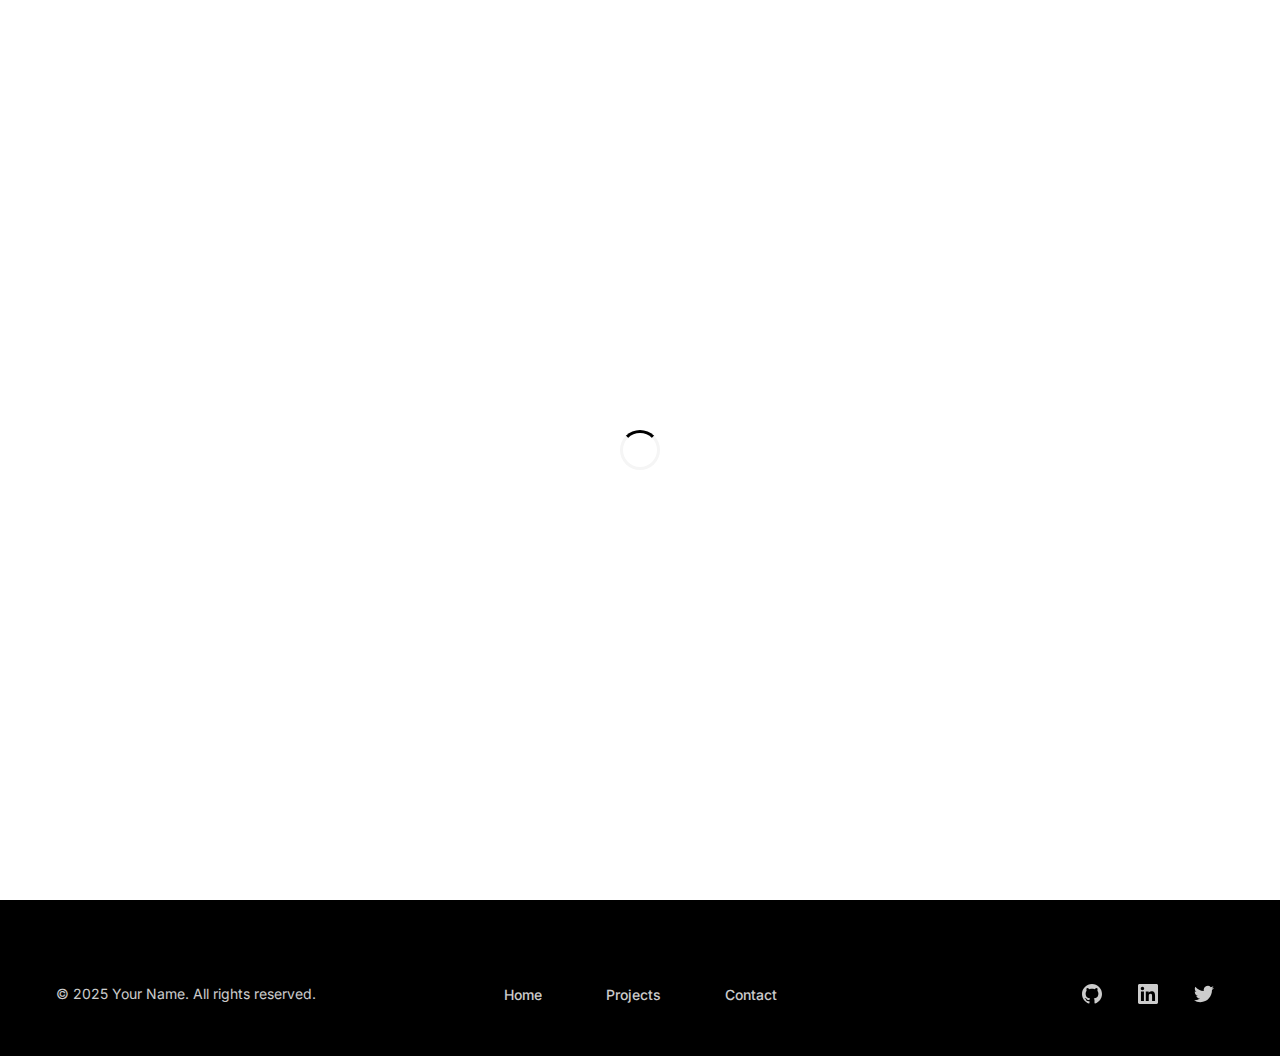
<file: layout.html>
<!DOCTYPE html>
<html lang="en">
<head>
    <meta charset="UTF-8">
    <meta name="viewport" content="width=device-width, initial-scale=1.0">
    <meta name="description" content="Flutter Developer Portfolio - Showcasing mobile app development expertise">
    <meta name="keywords" content="Flutter, Dart, Mobile Development, iOS, Android, Firebase">
    <meta name="author" content="Your Name">
    
    <title id="page-title">Flutter Developer Portfolio</title>
    
    <!-- Preconnect to fonts -->
    <link rel="preconnect" href="https://fonts.googleapis.com">
    <link rel="preconnect" href="https://fonts.gstatic.com" crossorigin>
    <link href="https://fonts.googleapis.com/css2?family=Inter:wght@300;400;500;600&family=Poppins:wght@300;400;500;600&display=swap" rel="stylesheet">
    
    <!-- CSS Files -->
    <link rel="stylesheet" href="css/main.css">
    <link rel="stylesheet" href="css/layout.css">
    <link rel="stylesheet" href="css/components.css">
    <link rel="stylesheet" href="css/responsive.css">
    
    <!-- Page-specific CSS (will be loaded dynamically) -->
    <link rel="stylesheet" id="page-css" href="">
    
    <!-- Favicon -->
    <link rel="icon" type="image/x-icon" href="assets/favicon.ico">
    
    <!-- Open Graph Meta Tags -->
    <meta property="og:title" content="Your Name - Flutter Developer">
    <meta property="og:description" content="Professional Flutter developer creating beautiful mobile applications">
    <meta property="og:type" content="website">
    <meta property="og:url" content="https://yourportfolio.com">
    <meta property="og:image" content="assets/images/og-image.jpg">
</head>
<body>
    <!-- Loading Screen -->
    <div id="loading-screen" class="loading-screen">
        <div class="loading-spinner"></div>
    </div>

    <!-- Navigation -->
    <nav class="navbar" id="navbar">
        <div class="nav-container">
            <div class="nav-logo">
                <a href="#" onclick="loadPage('home')" class="logo-link">Your Name</a>
            </div>
            
            <div class="nav-menu" id="nav-menu">
                <a href="#" onclick="loadPage('home')" class="nav-link" data-page="home">Home</a>
                <a href="#" onclick="loadPage('projects')" class="nav-link" data-page="projects">Projects</a>
                <a href="#" onclick="loadPage('about')" class="nav-link" data-page="about">About</a>
                <a href="#" onclick="loadPage('contact')" class="nav-link" data-page="contact">Contact</a>
            </div>
            
            <div class="nav-toggle" id="nav-toggle">
                <span class="bar"></span>
                <span class="bar"></span>
                <span class="bar"></span>
            </div>
        </div>
    </nav>

    <!-- Main Content Area -->
    <main id="main-content" class="main-content">
        <!-- Page content will be injected here -->
    </main>

    <!-- Footer -->
    <footer class="footer">
        <div class="container">
            <div class="footer-content">
                <div class="footer-left">
                    <p class="footer-text">© 2025 Your Name. All rights reserved.</p>
                </div>
                <div class="footer-center">
                    <div class="footer-links">
                        <a href="#" onclick="loadPage('home')" class="footer-link">Home</a>
                        <a href="#" onclick="loadPage('projects')" class="footer-link">Projects</a>
                        <a href="#" onclick="loadPage('contact')" class="footer-link">Contact</a>
                    </div>
                </div>
                <div class="footer-right">
                    <div class="social-links">
                        <a href="https://github.com/yourusername" target="_blank" rel="noopener" class="social-link" aria-label="GitHub">
                            <svg width="20" height="20" viewBox="0 0 24 24" fill="currentColor">
                                <path d="M12 0c-6.626 0-12 5.373-12 12 0 5.302 3.438 9.8 8.207 11.387.599.111.793-.261.793-.577v-2.234c-3.338.726-4.033-1.416-4.033-1.416-.546-1.387-1.333-1.756-1.333-1.756-1.089-.745.083-.729.083-.729 1.205.084 1.839 1.237 1.839 1.237 1.07 1.834 2.807 1.304 3.492.997.107-.775.418-1.305.762-1.604-2.665-.305-5.467-1.334-5.467-5.931 0-1.311.469-2.381 1.236-3.221-.124-.303-.535-1.524.117-3.176 0 0 1.008-.322 3.301 1.23.957-.266 1.983-.399 3.003-.404 1.02.005 2.047.138 3.006.404 2.291-1.552 3.297-1.23 3.297-1.23.653 1.653.242 2.874.118 3.176.77.84 1.235 1.911 1.235 3.221 0 4.609-2.807 5.624-5.479 5.921.43.372.823 1.102.823 2.222v3.293c0 .319.192.694.801.576 4.765-1.589 8.199-6.086 8.199-11.386 0-6.627-5.373-12-12-12z"/>
                            </svg>
                        </a>
                        <a href="https://linkedin.com/in/yourusername" target="_blank" rel="noopener" class="social-link" aria-label="LinkedIn">
                            <svg width="20" height="20" viewBox="0 0 24 24" fill="currentColor">
                                <path d="M20.447 20.452h-3.554v-5.569c0-1.328-.027-3.037-1.852-3.037-1.853 0-2.136 1.445-2.136 2.939v5.667H9.351V9h3.414v1.561h.046c.477-.9 1.637-1.85 3.37-1.85 3.601 0 4.267 2.37 4.267 5.455v6.286zM5.337 7.433c-1.144 0-2.063-.926-2.063-2.065 0-1.138.92-2.063 2.063-2.063 1.14 0 2.064.925 2.064 2.063 0 1.139-.925 2.065-2.064 2.065zm1.782 13.019H3.555V9h3.564v11.452zM22.225 0H1.771C.792 0 0 .774 0 1.729v20.542C0 23.227.792 24 1.771 24h20.451C23.2 24 24 23.227 24 22.271V1.729C24 .774 23.2 0 22.222 0h.003z"/>
                            </svg>
                        </a>
                        <a href="https://twitter.com/yourusername" target="_blank" rel="noopener" class="social-link" aria-label="Twitter">
                            <svg width="20" height="20" viewBox="0 0 24 24" fill="currentColor">
                                <path d="M23.953 4.57a10 10 0 01-2.825.775 4.958 4.958 0 002.163-2.723c-.951.555-2.005.959-3.127 1.184a4.92 4.92 0 00-8.384 4.482C7.69 8.095 4.067 6.13 1.64 3.162a4.822 4.822 0 00-.666 2.475c0 1.71.87 3.213 2.188 4.096a4.904 4.904 0 01-2.228-.616v.06a4.923 4.923 0 003.946 4.827 4.996 4.996 0 01-2.212.085 4.936 4.936 0 004.604 3.417 9.867 9.867 0 01-6.102 2.105c-.39 0-.779-.023-1.17-.067a13.995 13.995 0 007.557 2.209c9.053 0 13.998-7.496 13.998-13.985 0-.21 0-.42-.015-.63A9.935 9.935 0 0024 4.59z"/>
                            </svg>
                        </a>
                    </div>
                </div>
            </div>
        </div>
    </footer>

    <!-- Core JavaScript -->
    <script src="js/main.js"></script>
    <script src="js/layout.js"></script>
    <script src="js/utils.js"></script>
    
    <!-- Page-specific JavaScript (will be loaded dynamically) -->
    <script id="page-js" src=""></script>
</body>
</html>
</file>
<file: css/main.css>
/* ==========================================================================
   MAIN CSS - Core Design System
   Portfolio Website - Black & White Minimalistic Theme
   ========================================================================== */

/* CSS Variables - Design System */
:root {
  /* Colors */
  --color-black: #000000;
  --color-white: #ffffff;
  --color-gray-light: #f5f5f5;
  --color-gray-medium: #e0e0e0;
  --color-gray-dark: #333333;
  --color-gray-hover: #666666;
  
  /* Typography */
  --font-primary: 'Inter', 'Poppins', -apple-system, BlinkMacSystemFont, 'Segoe UI', sans-serif;
  --font-secondary: 'Poppins', 'Inter', -apple-system, BlinkMacSystemFont, 'Segoe UI', sans-serif;
  
  /* Font Weights */
  --font-weight-light: 300;
  --font-weight-regular: 400;
  --font-weight-medium: 500;
  --font-weight-semibold: 600;
  
  /* Font Sizes */
  --font-size-xs: 0.75rem;      /* 12px */
  --font-size-sm: 0.875rem;     /* 14px */
  --font-size-base: 1rem;       /* 16px */
  --font-size-lg: 1.125rem;     /* 18px */
  --font-size-xl: 1.25rem;      /* 20px */
  --font-size-2xl: 1.5rem;      /* 24px */
  --font-size-3xl: 1.875rem;    /* 30px */
  --font-size-4xl: 2.25rem;     /* 36px */
  --font-size-5xl: 3rem;        /* 48px */
  --font-size-6xl: 3.75rem;     /* 60px */
  
  /* Line Heights */
  --line-height-tight: 1.25;
  --line-height-snug: 1.375;
  --line-height-normal: 1.5;
  --line-height-relaxed: 1.625;
  --line-height-loose: 2;
  
  /* Spacing Scale (8px base unit) */
  --space-1: 0.5rem;   /* 8px */
  --space-2: 1rem;     /* 16px */
  --space-3: 1.5rem;   /* 24px */
  --space-4: 2rem;     /* 32px */
  --space-5: 2.5rem;   /* 40px */
  --space-6: 3rem;     /* 48px */
  --space-8: 4rem;     /* 64px */
  --space-10: 5rem;    /* 80px */
  --space-12: 6rem;    /* 96px */
  --space-16: 8rem;    /* 128px */
  --space-20: 10rem;   /* 160px */
  
  /* Container */
  --container-max-width: 1200px;
  --container-padding: var(--space-2);
  
  /* Border Radius */
  --border-radius-sm: 4px;
  --border-radius-base: 8px;
  --border-radius-lg: 12px;
  --border-radius-xl: 16px;
  --border-radius-full: 9999px;
  
  /* Shadows */
  --shadow-sm: 0 1px 2px 0 rgba(0, 0, 0, 0.05);
  --shadow-base: 0 1px 3px 0 rgba(0, 0, 0, 0.1), 0 1px 2px 0 rgba(0, 0, 0, 0.06);
  --shadow-md: 0 4px 6px -1px rgba(0, 0, 0, 0.1), 0 2px 4px -1px rgba(0, 0, 0, 0.06);
  --shadow-lg: 0 10px 15px -3px rgba(0, 0, 0, 0.1), 0 4px 6px -2px rgba(0, 0, 0, 0.05);
  --shadow-xl: 0 20px 25px -5px rgba(0, 0, 0, 0.1), 0 10px 10px -5px rgba(0, 0, 0, 0.04);
  
  /* Transitions */
  --transition-fast: 200ms ease-in-out;
  --transition-base: 300ms ease-in-out;
  --transition-slow: 500ms ease-in-out;
  
  /* Z-Index Scale */
  --z-dropdown: 1000;
  --z-sticky: 1020;
  --z-fixed: 1030;
  --z-modal-backdrop: 1040;
  --z-modal: 1050;
  --z-popover: 1060;
  --z-tooltip: 1070;
}

/* ==========================================================================
   RESET & BASE STYLES
   ========================================================================== */

/* Modern CSS Reset */
*,
*::before,
*::after {
  box-sizing: border-box;
  margin: 0;
  padding: 0;
}

html {
  font-size: 16px;
  scroll-behavior: smooth;
  -webkit-text-size-adjust: 100%;
  -moz-text-size-adjust: 100%;
  text-size-adjust: 100%;
}

body {
  font-family: var(--font-primary);
  font-weight: var(--font-weight-regular);
  font-size: var(--font-size-base);
  line-height: var(--line-height-normal);
  color: var(--color-black);
  background-color: var(--color-white);
  text-rendering: optimizeLegibility;
  -webkit-font-smoothing: antialiased;
  -moz-osx-font-smoothing: grayscale;
  overflow-x: hidden;
}

/* ==========================================================================
   TYPOGRAPHY
   ========================================================================== */

/* Headings */
h1, h2, h3, h4, h5, h6 {
  font-family: var(--font-secondary);
  font-weight: var(--font-weight-light);
  line-height: var(--line-height-tight);
  color: var(--color-black);
  margin-bottom: var(--space-2);
}

h1 {
  font-size: clamp(var(--font-size-4xl), 5vw, var(--font-size-6xl));
  font-weight: var(--font-weight-light);
}

h2 {
  font-size: clamp(var(--font-size-3xl), 4vw, var(--font-size-5xl));
  font-weight: var(--font-weight-light);
}

h3 {
  font-size: clamp(var(--font-size-2xl), 3vw, var(--font-size-4xl));
  font-weight: var(--font-weight-regular);
}

h4 {
  font-size: clamp(var(--font-size-xl), 2.5vw, var(--font-size-3xl));
  font-weight: var(--font-weight-regular);
}

h5 {
  font-size: clamp(var(--font-size-lg), 2vw, var(--font-size-2xl));
  font-weight: var(--font-weight-medium);
}

h6 {
  font-size: clamp(var(--font-size-base), 1.5vw, var(--font-size-xl));
  font-weight: var(--font-weight-medium);
}

/* Paragraphs */
p {
  margin-bottom: var(--space-2);
  line-height: var(--line-height-relaxed);
  color: var(--color-black);
}

p:last-child {
  margin-bottom: 0;
}

/* Links */
a {
  color: var(--color-black);
  text-decoration: none;
  transition: all var(--transition-fast);
}

a:hover {
  color: var(--color-gray-dark);
}

a:focus {
  outline: 2px solid var(--color-black);
  outline-offset: 2px;
}

/* Lists */
ul, ol {
  margin-bottom: var(--space-2);
  padding-left: var(--space-4);
}

li {
  margin-bottom: var(--space-1);
  line-height: var(--line-height-relaxed);
}

/* Emphasis */
strong, b {
  font-weight: var(--font-weight-semibold);
}

em, i {
  font-style: italic;
}

/* ==========================================================================
   LAYOUT UTILITIES
   ========================================================================== */

/* Container */
.container {
  max-width: var(--container-max-width);
  margin: 0 auto;
  padding-left: var(--container-padding);
  padding-right: var(--container-padding);
}

/* Section */
.section {
  padding: var(--space-12) 0;
}

.section-sm {
  padding: var(--space-8) 0;
}

.section-lg {
  padding: var(--space-16) 0;
}

/* Section Headers */
.section-header {
  text-align: center;
  margin-bottom: var(--space-8);
}

.section-title {
  font-size: var(--font-size-4xl);
  font-weight: var(--font-weight-light);
  margin-bottom: var(--space-2);
  color: var(--color-black);
}

.section-subtitle {
  font-size: var(--font-size-lg);
  font-weight: var(--font-weight-regular);
  color: var(--color-gray-dark);
  max-width: 600px;
  margin: 0 auto;
  line-height: var(--line-height-relaxed);
}

/* Section Footer */
.section-footer {
  text-align: center;
  margin-top: var(--space-8);
}

/* ==========================================================================
   BUTTONS
   ========================================================================== */

.btn {
  display: inline-flex;
  align-items: center;
  justify-content: center;
  padding: var(--space-2) var(--space-4);
  font-family: var(--font-primary);
  font-size: var(--font-size-base);
  font-weight: var(--font-weight-medium);
  line-height: 1;
  text-decoration: none;
  border: 2px solid transparent;
  border-radius: var(--border-radius-base);
  cursor: pointer;
  transition: all var(--transition-fast);
  user-select: none;
  white-space: nowrap;
}

.btn:focus {
  outline: none;
  box-shadow: 0 0 0 3px rgba(0, 0, 0, 0.1);
}

/* Primary Button */
.btn-primary {
  background-color: var(--color-black);
  color: var(--color-white);
  border-color: var(--color-black);
}

.btn-primary:hover {
  background-color: var(--color-gray-dark);
  border-color: var(--color-gray-dark);
  color: var(--color-white);
}

/* Secondary Button */
.btn-secondary {
  background-color: transparent;
  color: var(--color-black);
  border-color: var(--color-black);
}

.btn-secondary:hover {
  background-color: var(--color-black);
  color: var(--color-white);
}

/* Outline Button */
.btn-outline {
  background-color: transparent;
  color: var(--color-black);
  border-color: var(--color-gray-medium);
}

.btn-outline:hover {
  background-color: var(--color-gray-light);
  border-color: var(--color-gray-dark);
  color: var(--color-black);
}

/* Button Sizes */
.btn-sm {
  padding: var(--space-1) var(--space-3);
  font-size: var(--font-size-sm);
}

.btn-lg {
  padding: var(--space-3) var(--space-6);
  font-size: var(--font-size-lg);
}

/* ==========================================================================
   CARDS
   ========================================================================== */

.card {
  background-color: var(--color-white);
  border: 1px solid var(--color-gray-light);
  border-radius: var(--border-radius-base);
  overflow: hidden;
  transition: all var(--transition-base);
}

.card:hover {
  box-shadow: var(--shadow-lg);
  transform: translateY(-2px);
}

.card-header {
  padding: var(--space-4);
  border-bottom: 1px solid var(--color-gray-light);
}

.card-body {
  padding: var(--space-4);
}

.card-footer {
  padding: var(--space-4);
  background-color: var(--color-gray-light);
  border-top: 1px solid var(--color-gray-medium);
}

/* ==========================================================================
   GRID SYSTEM
   ========================================================================== */

.grid {
  display: grid;
  gap: var(--space-4);
}

.grid-cols-1 { grid-template-columns: repeat(1, 1fr); }
.grid-cols-2 { grid-template-columns: repeat(2, 1fr); }
.grid-cols-3 { grid-template-columns: repeat(3, 1fr); }
.grid-cols-4 { grid-template-columns: repeat(4, 1fr); }

.grid-gap-sm { gap: var(--space-2); }
.grid-gap-md { gap: var(--space-4); }
.grid-gap-lg { gap: var(--space-6); }

/* Flexbox Utilities */
.flex {
  display: flex;
}

.flex-col {
  flex-direction: column;
}

.items-center {
  align-items: center;
}

.justify-center {
  justify-content: center;
}

.justify-between {
  justify-content: space-between;
}

.justify-around {
  justify-content: space-around;
}

/* ==========================================================================
   SPACING UTILITIES
   ========================================================================== */

/* Margin */
.m-0 { margin: 0; }
.m-1 { margin: var(--space-1); }
.m-2 { margin: var(--space-2); }
.m-3 { margin: var(--space-3); }
.m-4 { margin: var(--space-4); }
.m-6 { margin: var(--space-6); }
.m-8 { margin: var(--space-8); }

.mb-0 { margin-bottom: 0; }
.mb-1 { margin-bottom: var(--space-1); }
.mb-2 { margin-bottom: var(--space-2); }
.mb-3 { margin-bottom: var(--space-3); }
.mb-4 { margin-bottom: var(--space-4); }
.mb-6 { margin-bottom: var(--space-6); }
.mb-8 { margin-bottom: var(--space-8); }

.mt-0 { margin-top: 0; }
.mt-1 { margin-top: var(--space-1); }
.mt-2 { margin-top: var(--space-2); }
.mt-3 { margin-top: var(--space-3); }
.mt-4 { margin-top: var(--space-4); }
.mt-6 { margin-top: var(--space-6); }
.mt-8 { margin-top: var(--space-8); }

/* Padding */
.p-0 { padding: 0; }
.p-1 { padding: var(--space-1); }
.p-2 { padding: var(--space-2); }
.p-3 { padding: var(--space-3); }
.p-4 { padding: var(--space-4); }
.p-6 { padding: var(--space-6); }
.p-8 { padding: var(--space-8); }

/* ==========================================================================
   TEXT UTILITIES
   ========================================================================== */

.text-left { text-align: left; }
.text-center { text-align: center; }
.text-right { text-align: right; }

.text-xs { font-size: var(--font-size-xs); }
.text-sm { font-size: var(--font-size-sm); }
.text-base { font-size: var(--font-size-base); }
.text-lg { font-size: var(--font-size-lg); }
.text-xl { font-size: var(--font-size-xl); }
.text-2xl { font-size: var(--font-size-2xl); }
.text-3xl { font-size: var(--font-size-3xl); }
.text-4xl { font-size: var(--font-size-4xl); }

.font-light { font-weight: var(--font-weight-light); }
.font-normal { font-weight: var(--font-weight-regular); }
.font-medium { font-weight: var(--font-weight-medium); }
.font-semibold { font-weight: var(--font-weight-semibold); }

.text-black { color: var(--color-black); }
.text-white { color: var(--color-white); }
.text-gray { color: var(--color-gray-dark); }

/* ==========================================================================
   LOADING & ANIMATIONS
   ========================================================================== */

.loading-screen {
  position: fixed;
  top: 0;
  left: 0;
  width: 100%;
  height: 100vh;
  background-color: var(--color-white);
  display: flex;
  align-items: center;
  justify-content: center;
  z-index: var(--z-modal);
  opacity: 1;
  transition: opacity var(--transition-base);
}

.loading-screen.hidden {
  opacity: 0;
  pointer-events: none;
}

.loading-spinner {
  width: 40px;
  height: 40px;
  border: 3px solid var(--color-gray-light);
  border-top: 3px solid var(--color-black);
  border-radius: 50%;
  animation: spin 1s linear infinite;
}

@keyframes spin {
  0% { transform: rotate(0deg); }
  100% { transform: rotate(360deg); }
}

/* Fade In Animation */
@keyframes fadeIn {
  from {
    opacity: 0;
    transform: translateY(20px);
  }
  to {
    opacity: 1;
    transform: translateY(0);
  }
}

.fade-in {
  animation: fadeIn var(--transition-slow) ease-out;
}

/* ==========================================================================
   ACCESSIBILITY
   ========================================================================== */

/* Screen Reader Only */
.sr-only {
  position: absolute;
  width: 1px;
  height: 1px;
  padding: 0;
  margin: -1px;
  overflow: hidden;
  clip: rect(0, 0, 0, 0);
  white-space: nowrap;
  border: 0;
  
}
/* Focus Styles */
.focus-visible:focus {
  outline: 2px solid var(--color-black);
  outline-offset: 2px;
}

/* Reduced Motion */
@media (prefers-reduced-motion: reduce) {
  *,
  *::before,
  *::after {
    animation-duration: 0.01ms !important;
    animation-iteration-count: 1 !important;
    transition-duration: 0.01ms !important;
  }
  
  html {
    scroll-behavior: auto;
  }
}

/* Profile image placeholder */
.profile-image {
  background: linear-gradient(135deg, #f5f5f5, #e0e0e0);
  display: flex;
  align-items: center;
  justify-content: center;
  color: #666;
  font-size: 2rem;
  font-weight: 300;
}

.profile-image::before {
  content: "👨‍💻";
  font-size: 4rem;
}
</file>
<file: css/layout.css>
/* ==========================================================================
   LAYOUT CSS - Navigation, Header, Footer
   Portfolio Website - Black & White Minimalistic Theme
   ========================================================================== */

/* ==========================================================================
   NAVIGATION
   ========================================================================== */

.navbar {
  position: fixed;
  top: 0;
  left: 0;
  right: 0;
  background-color: rgba(255, 255, 255, 0.95);
  backdrop-filter: blur(10px);
  -webkit-backdrop-filter: blur(10px);
  border-bottom: 1px solid var(--color-gray-light);
  z-index: var(--z-fixed);
  transition: all var(--transition-base);
}

.navbar.scrolled {
  background-color: rgba(255, 255, 255, 0.98);
  box-shadow: var(--shadow-sm);
}

.nav-container {
  max-width: var(--container-max-width);
  margin: 0 auto;
  padding: 0 var(--container-padding);
  display: flex;
  align-items: center;
  justify-content: space-between;
  height: 70px;
}

/* Logo */
.nav-logo {
  flex-shrink: 0;
}

.logo-link {
  font-family: var(--font-secondary);
  font-size: var(--font-size-xl);
  font-weight: var(--font-weight-medium);
  color: var(--color-black);
  text-decoration: none;
  transition: all var(--transition-fast);
}

.logo-link:hover {
  color: var(--color-gray-dark);
}

/* Navigation Menu */
.nav-menu {
  display: flex;
  align-items: center;
  gap: var(--space-6);
  list-style: none;
  margin: 0;
  padding: 0;
}

.nav-link {
  font-family: var(--font-primary);
  font-size: var(--font-size-base);
  font-weight: var(--font-weight-medium);
  color: var(--color-black);
  text-decoration: none;
  padding: var(--space-1) var(--space-2);
  border-radius: var(--border-radius-sm);
  transition: all var(--transition-fast);
  position: relative;
}

.nav-link:hover {
  color: var(--color-gray-dark);
  background-color: var(--color-gray-light);
}

.nav-link.active {
  color: var(--color-black);
  font-weight: var(--font-weight-semibold);
}

.nav-link.active::after {
  content: '';
  position: absolute;
  bottom: -8px;
  left: 50%;
  transform: translateX(-50%);
  width: 4px;
  height: 4px;
  background-color: var(--color-black);
  border-radius: 50%;
}

/* Mobile Navigation Toggle */
.nav-toggle {
  display: none;
  flex-direction: column;
  gap: 4px;
  cursor: pointer;
  padding: var(--space-1);
  border-radius: var(--border-radius-sm);
  transition: all var(--transition-fast);
}

.nav-toggle:hover {
  background-color: var(--color-gray-light);
}

.nav-toggle .bar {
  width: 24px;
  height: 2px;
  background-color: var(--color-black);
  transition: all var(--transition-fast);
  border-radius: 1px;
}

.nav-toggle.active .bar:nth-child(1) {
  transform: rotate(45deg) translate(5px, 5px);
}

.nav-toggle.active .bar:nth-child(2) {
  opacity: 0;
}

.nav-toggle.active .bar:nth-child(3) {
  transform: rotate(-45deg) translate(7px, -6px);
}

/* ==========================================================================
   MAIN CONTENT
   ========================================================================== */

.main-content {
  min-height: calc(100vh - 70px); /* Account for navbar height */
  margin-top: 70px; /* Offset for fixed navbar */
  padding-bottom: var(--space-8);
}

/* Page Transitions */
.main-content.fade-out {
  opacity: 0;
  transform: translateY(20px);
  transition: all var(--transition-base);
}

.main-content.fade-in {
  opacity: 1;
  transform: translateY(0);
  transition: all var(--transition-base);
}

/* ==========================================================================
   FOOTER
   ========================================================================== */

.footer {
  background-color: var(--color-black);
  color: var(--color-white);
  padding: var(--space-8) 0 var(--space-4) 0;
  margin-top: auto;
}

.footer-content {
  display: grid;
  grid-template-columns: 1fr auto 1fr;
  align-items: center;
  gap: var(--space-4);
  min-height: 60px;
}

.footer-left {
  justify-self: start;
}

.footer-center {
  justify-self: center;
}

.footer-right {
  justify-self: end;
}

.footer-text {
  font-size: var(--font-size-sm);
  color: var(--color-white);
  margin: 0;
  opacity: 0.8;
}

/* Footer Links */
.footer-links {
  display: flex;
  gap: var(--space-4);
  align-items: center;
}

.footer-link {
  font-size: var(--font-size-sm);
  font-weight: var(--font-weight-medium);
  color: var(--color-white);
  text-decoration: none;
  padding: var(--space-1) var(--space-2);
  border-radius: var(--border-radius-sm);
  transition: all var(--transition-fast);
  opacity: 0.8;
}

.footer-link:hover {
  color: var(--color-white);
  background-color: rgba(255, 255, 255, 0.1);
  opacity: 1;
}

/* Social Links */
.social-links {
  display: flex;
  gap: var(--space-2);
  align-items: center;
}

.social-link {
  display: flex;
  align-items: center;
  justify-content: center;
  width: 40px;
  height: 40px;
  color: var(--color-white);
  border-radius: var(--border-radius-base);
  transition: all var(--transition-fast);
  opacity: 0.8;
}

.social-link:hover {
  color: var(--color-white);
  background-color: rgba(255, 255, 255, 0.1);
  opacity: 1;
  transform: translateY(-2px);
}

.social-link svg {
  width: 20px;
  height: 20px;
}

/* ==========================================================================
   RESPONSIVE DESIGN - TABLET
   ========================================================================== */

@media (max-width: 768px) {
  /* Navigation */
  .nav-container {
    height: 60px;
    padding: 0 var(--space-2);
  }
  
  .nav-toggle {
    display: flex;
  }
  
  .nav-menu {
    position: fixed;
    top: 60px;
    left: 0;
    right: 0;
    background-color: rgba(255, 255, 255, 0.98);
    backdrop-filter: blur(10px);
    -webkit-backdrop-filter: blur(10px);
    border-bottom: 1px solid var(--color-gray-light);
    flex-direction: column;
    gap: 0;
    padding: var(--space-4) 0;
    transform: translateY(-100%);
    opacity: 0;
    visibility: hidden;
    transition: all var(--transition-base);
  }
  
  .nav-menu.active {
    transform: translateY(0);
    opacity: 1;
    visibility: visible;
  }
  
  .nav-link {
    width: 100%;
    text-align: center;
    padding: var(--space-2) var(--space-4);
    margin: 0;
    border-radius: 0;
  }
  
  .nav-link.active::after {
    display: none;
  }
  
  /* Main Content */
  .main-content {
    margin-top: 60px;
  }
  
  /* Footer */
  .footer-content {
    grid-template-columns: 1fr;
    gap: var(--space-3);
    text-align: center;
  }
  
  .footer-left,
  .footer-center,
  .footer-right {
    justify-self: center;
  }
}

/* ==========================================================================
   RESPONSIVE DESIGN - MOBILE
   ========================================================================== */

@media (max-width: 480px) {
  /* Navigation */
  .nav-container {
    padding: 0 var(--space-2);
  }
  
  .logo-link {
    font-size: var(--font-size-lg);
  }
  
  /* Footer */
  .footer {
    padding: var(--space-6) 0 var(--space-4) 0;
  }
  
  .footer-content {
    gap: var(--space-4);
  }
  
  .footer-links {
    flex-direction: column;
    gap: var(--space-2);
  }
  
  .social-links {
    gap: var(--space-3);
  }
  
  .social-link {
    width: 44px;
    height: 44px;
  }
}

/* ==========================================================================
   UTILITY CLASSES FOR LAYOUT
   ========================================================================== */

/* Hide elements */
.hidden {
  display: none !important;
}

.invisible {
  visibility: hidden;
}

/* Positioning */
.relative {
  position: relative;
}

.absolute {
  position: absolute;
}

.fixed {
  position: fixed;
}

.sticky {
  position: sticky;
}

/* Z-index utilities */
.z-auto { z-index: auto; }
.z-0 { z-index: 0; }
.z-10 { z-index: 10; }
.z-20 { z-index: 20; }
.z-30 { z-index: 30; }
.z-40 { z-index: 40; }
.z-50 { z-index: 50; }

/* Overflow */
.overflow-hidden { overflow: hidden; }
.overflow-auto { overflow: auto; }
.overflow-x-hidden { overflow-x: hidden; }
.overflow-y-hidden { overflow-y: hidden; }

/* Display utilities */
.block { display: block; }
.inline-block { display: inline-block; }
.inline { display: inline; }
.flex { display: flex; }
.inline-flex { display: inline-flex; }
.grid { display: grid; }
.inline-grid { display: inline-grid; }

/* Width utilities */
.w-full { width: 100%; }
.w-auto { width: auto; }
.w-fit { width: fit-content; }

/* Height utilities */
.h-full { height: 100%; }
.h-auto { height: auto; }
.h-screen { height: 100vh; }

/* ==========================================================================
   ANIMATION CLASSES
   ========================================================================== */

/* Slide animations for mobile menu */
@keyframes slideDown {
  from {
    transform: translateY(-100%);
    opacity: 0;
  }
  to {
    transform: translateY(0);
    opacity: 1;
  }
}

@keyframes slideUp {
  from {
    transform: translateY(0);
    opacity: 1;
  }
  to {
    transform: translateY(-100%);
    opacity: 0;
  }
}

.slide-down {
  animation: slideDown var(--transition-base) ease-out;
}

.slide-up {
  animation: slideUp var(--transition-base) ease-out;
}
</file>
<file: css/components.css>
/* ==========================================================================
   COMPONENTS CSS - Reusable UI Components (FIXED VERSION)
   Portfolio Website - Black & White Minimalistic Theme
   ========================================================================== */

/* ==========================================================================
   PROJECT CARDS
   ========================================================================== */

.projects-grid {
  display: grid;
  grid-template-columns: repeat(auto-fit, minmax(350px, 1fr));
  gap: var(--space-6);
  margin-bottom: var(--space-8);
}

.project-card {
  background-color: var(--color-white);
  border: 1px solid var(--color-gray-light);
  border-radius: var(--border-radius-lg);
  overflow: hidden;
  transition: all var(--transition-base);
  position: relative;
  display: flex;
  flex-direction: column;
}

.project-card:hover {
  transform: translateY(-8px);
  box-shadow: var(--shadow-xl);
  border-color: var(--color-gray-medium);
}

.project-card.featured {
  border-color: var(--color-black);
  box-shadow: var(--shadow-md);
}

.project-card.featured::before {
  content: 'Featured';
  position: absolute;
  top: var(--space-2);
  right: var(--space-2);
  background-color: var(--color-black);
  color: var(--color-white);
  font-size: var(--font-size-xs);
  font-weight: var(--font-weight-medium);
  padding: var(--space-1) var(--space-2);
  border-radius: var(--border-radius-sm);
  z-index: 2;
}

/* Project Image */
.project-image {
  position: relative;
  aspect-ratio: 16/10;
  overflow: hidden;
  background-color: var(--color-gray-light);
}

.project-image img {
  width: 100%;
  height: 100%;
  object-fit: cover;
  transition: transform var(--transition-slow);
}

.project-card:hover .project-image img {
  transform: scale(1.05);
}

.project-overlay {
  position: absolute;
  top: 0;
  left: 0;
  right: 0;
  bottom: 0;
  background: rgba(0, 0, 0, 0.8);
  display: flex;
  align-items: center;
  justify-content: center;
  opacity: 0;
  transition: opacity var(--transition-base);
}

.project-card:hover .project-overlay {
  opacity: 1;
}

.project-link {
  background-color: var(--color-white);
  color: var(--color-black);
  padding: var(--space-2) var(--space-4);
  border-radius: var(--border-radius-base);
  font-weight: var(--font-weight-medium);
  text-decoration: none;
  transition: all var(--transition-fast);
}

.project-link:hover {
  background-color: var(--color-gray-light);
  transform: translateY(-2px);
}

/* Project Content */
.project-content {
  padding: var(--space-4);
  flex-grow: 1;
  display: flex;
  flex-direction: column;
}

.project-title {
  font-size: var(--font-size-xl);
  font-weight: var(--font-weight-medium);
  margin-bottom: var(--space-2);
  color: var(--color-black);
  line-height: var(--line-height-snug);
}

.project-description {
  color: var(--color-gray-dark);
  line-height: var(--line-height-relaxed);
  margin-bottom: var(--space-3);
  flex-grow: 1;
}

.project-tech {
  display: flex;
  flex-wrap: wrap;
  gap: var(--space-1);
  margin-top: auto;
}

.tech-tag {
  background-color: var(--color-gray-light);
  color: var(--color-black);
  font-size: var(--font-size-xs);
  font-weight: var(--font-weight-medium);
  padding: var(--space-1) var(--space-2);
  border-radius: var(--border-radius-full);
  border: 1px solid var(--color-gray-medium);
  transition: all var(--transition-fast);
}

.tech-tag:hover {
  background-color: var(--color-black);
  color: var(--color-white);
  border-color: var(--color-black);
}

.tech-tag.more {
  background-color: var(--color-black);
  color: var(--color-white);
  border-color: var(--color-black);
}

/* ==========================================================================
   HERO SECTIONS
   ========================================================================== */

.hero-section {
  min-height: calc(100vh - 70px);
  display: flex;
  align-items: center;
  justify-content: center;
  padding: var(--space-8) 0;
  position: relative;
}

.hero-content {
  display: grid;
  grid-template-columns: 1fr 1fr;
  gap: var(--space-8);
  align-items: center;
  max-width: var(--container-max-width);
  margin: 0 auto;
}

.hero-text {
  order: 1;
}

.hero-image {
  order: 2;
  display: flex;
  justify-content: center;
}

.hero-greeting {
  display: block;
  font-size: var(--font-size-lg);
  font-weight: var(--font-weight-regular);
  color: var(--color-gray-dark);
  margin-bottom: var(--space-1);
}

.hero-name {
  display: block;
  font-size: clamp(var(--font-size-4xl), 6vw, var(--font-size-6xl));
  font-weight: var(--font-weight-light);
  color: var(--color-black);
  margin-bottom: var(--space-2);
  line-height: var(--line-height-tight);
}

.hero-subtitle {
  font-size: clamp(var(--font-size-xl), 3vw, var(--font-size-3xl));
  font-weight: var(--font-weight-light);
  color: var(--color-gray-dark);
  margin-bottom: var(--space-4);
}

.hero-description {
  font-size: var(--font-size-lg);
  line-height: var(--line-height-relaxed);
  color: var(--color-gray-dark);
  margin-bottom: var(--space-6);
  max-width: 600px;
}

.hero-actions {
  display: flex;
  gap: var(--space-3);
  flex-wrap: wrap;
}

.hero-image-container {
  position: relative;
  width: 300px;
  height: 300px;
}

.profile-image {
  width: 100%;
  height: 100%;
  object-fit: cover;
  border-radius: var(--border-radius-xl);
  border: 4px solid var(--color-white);
  box-shadow: var(--shadow-xl);
  transition: transform var(--transition-base);
}

.profile-image:hover {
  transform: scale(1.02);
}

.hero-scroll {
  position: absolute;
  bottom: var(--space-6);
  left: 50%;
  transform: translateX(-50%);
}

.scroll-indicator {
  display: flex;
  flex-direction: column;
  align-items: center;
  gap: var(--space-1);
  color: var(--color-gray-dark);
  text-decoration: none;
  font-size: var(--font-size-sm);
  font-weight: var(--font-weight-medium);
  transition: all var(--transition-fast);
}

.scroll-indicator:hover {
  color: var(--color-black);
  transform: translateY(-2px);
}

.scroll-arrow {
  width: 20px;
  height: 20px;
  border: 2px solid currentColor;
  border-top: none;
  border-left: none;
  transform: rotate(45deg);
  animation: bounce 2s infinite;
}

@keyframes bounce {
  0%, 20%, 50%, 80%, 100% {
    transform: rotate(45deg) translateY(0);
  }
  40% {
    transform: rotate(45deg) translateY(-6px);
  }
  60% {
    transform: rotate(45deg) translateY(-3px);
  }
}

/* ==========================================================================
   SKILLS SECTION
   ========================================================================== */

.skills-content {
  display: grid;
  grid-template-columns: repeat(auto-fit, minmax(300px, 1fr));
  gap: var(--space-6);
  margin-top: var(--space-8);
}

.skills-category {
  background-color: var(--color-white);
  border: 1px solid var(--color-gray-light);
  border-radius: var(--border-radius-lg);
  padding: var(--space-6);
  transition: all var(--transition-base);
}

.skills-category:hover {
  box-shadow: var(--shadow-md);
  transform: translateY(-4px);
}

.category-title {
  font-size: var(--font-size-xl);
  font-weight: var(--font-weight-medium);
  margin-bottom: var(--space-4);
  color: var(--color-black);
}

.skills-list {
  display: flex;
  flex-direction: column;
  gap: var(--space-3);
}

.skill-item {
  display: flex;
  flex-direction: column;
  gap: var(--space-1);
}

.skill-name {
  font-size: var(--font-size-base);
  font-weight: var(--font-weight-medium);
  color: var(--color-black);
}

.skill-level {
  height: 8px;
  background-color: var(--color-gray-light);
  border-radius: var(--border-radius-full);
  overflow: hidden;
}

.skill-progress {
  height: 100%;
  background-color: var(--color-black);
  border-radius: var(--border-radius-full);
  transition: width 1s ease-in-out;
  animation: progressSlide 1.5s ease-out;
}

@keyframes progressSlide {
  0% {
    width: 0;
  }
}

/* ==========================================================================
   ABOUT SECTION
   ========================================================================== */

.about-content {
  max-width: 800px;
  margin: 0 auto;
  text-align: center;
}

.about-paragraph {
  font-size: var(--font-size-lg);
  line-height: var(--line-height-relaxed);
  margin-bottom: var(--space-4);
  color: var(--color-gray-dark);
}

.about-highlights {
  display: grid;
  grid-template-columns: repeat(auto-fit, minmax(150px, 1fr));
  gap: var(--space-6);
  margin-top: var(--space-8);
}

.highlight-item {
  text-align: center;
  padding: var(--space-4);
  border: 1px solid var(--color-gray-light);
  border-radius: var(--border-radius-lg);
  transition: all var(--transition-base);
}

.highlight-item:hover {
  transform: translateY(-4px);
  box-shadow: var(--shadow-md);
  border-color: var(--color-black);
}

.highlight-title {
  font-size: var(--font-size-4xl);
  font-weight: var(--font-weight-light);
  color: var(--color-black);
  margin-bottom: var(--space-1);
}

.highlight-text {
  font-size: var(--font-size-base);
  font-weight: var(--font-weight-medium);
  color: var(--color-gray-dark);
  margin: 0;
}

/* ==========================================================================
   CONTACT SECTION - COMPLETELY REWRITTEN
   ========================================================================== */

.contact-section {
  padding: var(--space-12) 0;
  background: linear-gradient(135deg, #fafafa 0%, #ffffff 100%);
  position: relative;
}

.contact-section::before {
  content: '';
  position: absolute;
  top: 0;
  left: 0;
  right: 0;
  height: 1px;
  background: linear-gradient(90deg, transparent 0%, var(--color-gray-light) 50%, transparent 100%);
}

.contact-content {
  display: grid;
  grid-template-columns: 1fr 1fr;
  gap: var(--space-10);
  align-items: start;
  margin-top: var(--space-8);
}

/* Contact Info Styling */
.contact-info {
  display: flex;
  flex-direction: column;
  gap: var(--space-5);
}

.contact-item {
  padding: var(--space-5);
  background: var(--color-white);
  border-radius: var(--border-radius-lg);
  border: 1px solid var(--color-gray-light);
  transition: all var(--transition-base);
  position: relative;
  overflow: hidden;
}

.contact-item::before {
  content: '';
  position: absolute;
  top: 0;
  left: 0;
  width: 4px;
  height: 100%;
  background: var(--color-black);
  transform: scaleY(0);
  transition: transform var(--transition-base);
  transform-origin: bottom;
}

.contact-item:hover {
  transform: translateY(-4px);
  box-shadow: 0 8px 25px rgba(0, 0, 0, 0.12);
  border-color: var(--color-gray-medium);
}

.contact-item:hover::before {
  transform: scaleY(1);
}

.contact-title {
  font-size: var(--font-size-lg);
  font-weight: var(--font-weight-semibold);
  color: var(--color-black);
  margin-bottom: var(--space-2);
  display: flex;
  align-items: center;
  gap: var(--space-2);
}

.contact-title::before {
  content: '';
  width: 8px;
  height: 8px;
  background: var(--color-black);
  border-radius: 50%;
  flex-shrink: 0;
}

.contact-link {
  color: var(--color-gray-dark);
  text-decoration: none;
  font-weight: var(--font-weight-medium);
  font-size: var(--font-size-base);
  transition: all var(--transition-fast);
  position: relative;
}

.contact-link::after {
  content: '';
  position: absolute;
  bottom: -2px;
  left: 0;
  width: 0;
  height: 2px;
  background: var(--color-black);
  transition: width var(--transition-fast);
}

.contact-link:hover {
  color: var(--color-black);
  transform: translateX(4px);
}

.contact-link:hover::after {
  width: 100%;
}

.contact-text {
  color: var(--color-gray-dark);
  margin: 0;
  font-size: var(--font-size-base);
  line-height: var(--line-height-relaxed);
}

/* Contact Form Container */
.contact-form-container {
  background: var(--color-white);
  padding: var(--space-8);
  border-radius: var(--border-radius-xl);
  border: 1px solid var(--color-gray-light);
  box-shadow: 0 4px 20px rgba(0, 0, 0, 0.08);
  position: relative;
  overflow: hidden;
}

.contact-form-container::before {
  content: '';
  position: absolute;
  top: 0;
  left: 0;
  right: 0;
  height: 4px;
  background: linear-gradient(90deg, var(--color-black), var(--color-gray-dark));
}

/* Contact Form Styling */
.contact-form {
  display: flex;
  flex-direction: column;
  gap: var(--space-4);
}

.contact-form .form-group {
  margin-bottom: 0;
  position: relative;
}

.contact-form label {
  display: block;
  margin-bottom: var(--space-2);
  font-weight: var(--font-weight-semibold);
  color: var(--color-black);
  font-size: var(--font-size-base);
  position: relative;
}

.contact-form label::after {
  content: '*';
  color: var(--color-black);
  margin-left: var(--space-1);
  font-weight: var(--font-weight-medium);
}

.contact-form input,
.contact-form textarea {
  width: 100%;
  padding: var(--space-4);
  border: 2px solid var(--color-gray-light);
  border-radius: var(--border-radius-lg);
  font-family: var(--font-primary);
  font-size: var(--font-size-base);
  font-weight: var(--font-weight-regular);
  line-height: var(--line-height-normal);
  transition: all var(--transition-fast);
  background: var(--color-white);
  box-sizing: border-box;
  resize: none;
}

.contact-form input:focus,
.contact-form textarea:focus {
  outline: none;
  border-color: var(--color-black);
  box-shadow: 0 0 0 4px rgba(0, 0, 0, 0.1);
  transform: translateY(-2px);
}

.contact-form input::placeholder,
.contact-form textarea::placeholder {
  color: var(--color-gray-dark);
  opacity: 0.7;
}

.contact-form textarea {
  min-height: 140px;
  max-height: 200px;
  resize: vertical;
  font-family: var(--font-primary);
  line-height: var(--line-height-relaxed);
}

/* Error Messages */
.error-message {
  color: #ef4444;
  font-size: var(--font-size-sm);
  font-weight: var(--font-weight-medium);
  margin-top: var(--space-1);
  display: none;
  padding-left: var(--space-1);
}

.error-message::before {
  content: '⚠ ';
  margin-right: var(--space-1);
}

/* Submit Button */
.contact-form .btn {
  margin-top: var(--space-4);
  padding: var(--space-4) var(--space-8);
  font-size: var(--font-size-lg);
  font-weight: var(--font-weight-semibold);
  min-height: 56px;
  position: relative;
  display: flex;
  align-items: center;
  justify-content: center;
  gap: var(--space-2);
  background: var(--color-black);
  color: var(--color-white);
  border: 2px solid var(--color-black);
  border-radius: var(--border-radius-lg);
  cursor: pointer;
  transition: all var(--transition-fast);
  overflow: hidden;
}

.contact-form .btn::before {
  content: '';
  position: absolute;
  top: 0;
  left: -100%;
  width: 100%;
  height: 100%;
  background: linear-gradient(90deg, transparent, rgba(255,255,255,0.2), transparent);
  transition: left 0.6s ease;
}

.contact-form .btn:hover::before {
  left: 100%;
}

.contact-form .btn:hover:not(:disabled) {
  background: var(--color-gray-dark);
  border-color: var(--color-gray-dark);
  transform: translateY(-3px);
  box-shadow: 0 8px 25px rgba(0, 0, 0, 0.2);
}

.contact-form .btn:disabled {
  opacity: 0.7;
  cursor: not-allowed;
  transform: none;
  box-shadow: none;
}

.btn-text {
  transition: all var(--transition-fast);
}

.btn-spinner {
  animation: spin 1s linear infinite;
  transition: all var(--transition-fast);
}

.btn-spinner.hidden {
  display: none;
}

@keyframes spin {
  from { transform: rotate(0deg); }
  to { transform: rotate(360deg); }
}

/* Contact Actions */
.contact-actions {
  display: flex;
  justify-content: center;
  align-items: center;
  gap: var(--space-4);
  margin-top: var(--space-10);
  padding-top: var(--space-8);
  border-top: 1px solid var(--color-gray-light);
}

.contact-actions .btn {
  padding: var(--space-3) var(--space-6);
  font-size: var(--font-size-base);
  font-weight: var(--font-weight-medium);
  min-width: 160px;
  transition: all var(--transition-fast);
}

.contact-actions .btn-outline {
  background: transparent;
  color: var(--color-black);
  border: 2px solid var(--color-gray-medium);
}

.contact-actions .btn-outline:hover {
  background: var(--color-black);
  color: var(--color-white);
  border-color: var(--color-black);
  transform: translateY(-2px);
  box-shadow: 0 4px 15px rgba(0, 0, 0, 0.15);
}

/* Validation States */
.contact-form input[aria-invalid="true"],
.contact-form textarea[aria-invalid="true"] {
  border-color: #ef4444;
  box-shadow: 0 0 0 4px rgba(239, 68, 68, 0.1);
}

.contact-form input:valid:not(:placeholder-shown),
.contact-form textarea:valid:not(:placeholder-shown) {
  border-color: #22c55e;
}

.contact-form input:focus:valid,
.contact-form textarea:focus:valid {
  border-color: #22c55e;
  box-shadow: 0 0 0 4px rgba(34, 197, 94, 0.1);
}

/* Notification Styling */
.home-notification {
  position: fixed;
  top: 90px;
  right: 20px;
  padding: var(--space-4) var(--space-6);
  border-radius: var(--border-radius-lg);
  box-shadow: 0 8px 30px rgba(0, 0, 0, 0.15);
  z-index: 1000;
  transform: translateX(400px);
  transition: transform 0.4s cubic-bezier(0.175, 0.885, 0.32, 1.275);
  max-width: 400px;
  word-wrap: break-word;
  backdrop-filter: blur(10px);
  -webkit-backdrop-filter: blur(10px);
}

.home-notification-success {
  background: linear-gradient(135deg, #22c55e, #16a34a);
  color: white;
}

.home-notification-error {
  background: linear-gradient(135deg, #ef4444, #dc2626);
  color: white;
}

.home-notification-info {
  background: linear-gradient(135deg, #3b82f6, #2563eb);
  color: white;
}

.notification-content {
  display: flex;
  align-items: center;
  gap: var(--space-3);
}

.notification-message {
  flex: 1;
  font-weight: var(--font-weight-medium);
  line-height: var(--line-height-relaxed);
}

.notification-close {
  background: rgba(255, 255, 255, 0.2);
  border: none;
  color: white;
  cursor: pointer;
  font-size: var(--font-size-lg);
  width: 28px;
  height: 28px;
  border-radius: 50%;
  display: flex;
  align-items: center;
  justify-content: center;
  transition: all var(--transition-fast);
  flex-shrink: 0;
}

.notification-close:hover {
  background: rgba(255, 255, 255, 0.3);
  transform: rotate(90deg);
}

/* ==========================================================================
   FILTER & SEARCH COMPONENTS
   ========================================================================== */

.filter-container {
  display: flex;
  flex-wrap: wrap;
  gap: var(--space-3);
  margin-bottom: var(--space-6);
  align-items: center;
}

.filter-group {
  display: flex;
  align-items: center;
  gap: var(--space-2);
}

.filter-label {
  font-size: var(--font-size-sm);
  font-weight: var(--font-weight-medium);
  color: var(--color-black);
}

.filter-select {
  padding: var(--space-1) var(--space-3);
  border: 1px solid var(--color-gray-medium);
  border-radius: var(--border-radius-base);
  background-color: var(--color-white);
  font-size: var(--font-size-base);
  color: var(--color-black);
  cursor: pointer;
  transition: all var(--transition-fast);
}

.filter-select:focus {
  outline: none;
  border-color: var(--color-black);
  box-shadow: 0 0 0 3px rgba(0, 0, 0, 0.1);
}

.search-box {
  position: relative;
  max-width: 300px;
}

.search-input {
  width: 100%;
  padding: var(--space-2) var(--space-4);
  border: 1px solid var(--color-gray-medium);
  border-radius: var(--border-radius-base);
  font-size: var(--font-size-base);
  background-color: var(--color-white);
  transition: all var(--transition-fast);
}

.search-input:focus {
  outline: none;
  border-color: var(--color-black);
  box-shadow: 0 0 0 3px rgba(0, 0, 0, 0.1);
}

.search-input::placeholder {
  color: var(--color-gray-dark);
}

/* ==========================================================================
   MODAL COMPONENT
   ========================================================================== */

.modal {
  position: fixed;
  top: 0;
  left: 0;
  width: 100%;
  height: 100vh;
  background-color: rgba(0, 0, 0, 0.8);
  display: flex;
  align-items: center;
  justify-content: center;
  z-index: var(--z-modal);
  opacity: 0;
  visibility: hidden;
  transition: all var(--transition-base);
}

.modal.active {
  opacity: 1;
  visibility: visible;
}

.modal-content {
  background-color: var(--color-white);
  border-radius: var(--border-radius-lg);
  padding: var(--space-6);
  max-width: 90vw;
  max-height: 90vh;
  overflow-y: auto;
  position: relative;
  transform: scale(0.9);
  transition: transform var(--transition-base);
}

.modal.active .modal-content {
  transform: scale(1);
}

.modal-close {
  position: absolute;
  top: var(--space-3);
  right: var(--space-3);
  background: none;
  border: none;
  font-size: var(--font-size-xl);
  cursor: pointer;
  color: var(--color-gray-dark);
  transition: color var(--transition-fast);
  width: 32px;
  height: 32px;
  display: flex;
  align-items: center;
  justify-content: center;
  border-radius: var(--border-radius-sm);
}

.modal-close:hover {
  color: var(--color-black);
  background-color: var(--color-gray-light);
}

/* ==========================================================================
   PAGINATION COMPONENT
   ========================================================================== */

.pagination {
  display: flex;
  justify-content: center;
  align-items: center;
  gap: var(--space-1);
  margin-top: var(--space-8);
}

.pagination-btn {
  padding: var(--space-2) var(--space-3);
  border: 1px solid var(--color-gray-medium);
  background-color: var(--color-white);
  color: var(--color-black);
  text-decoration: none;
  border-radius: var(--border-radius-base);
  transition: all var(--transition-fast);
  font-weight: var(--font-weight-medium);
}

.pagination-btn:hover {
  background-color: var(--color-gray-light);
  border-color: var(--color-black);
}

.pagination-btn.active {
  background-color: var(--color-black);
  color: var(--color-white);
  border-color: var(--color-black);
}

.pagination-btn.disabled {
  opacity: 0.5;
  cursor: not-allowed;
}

.pagination-btn.disabled:hover {
  background-color: var(--color-white);
  border-color: var(--color-gray-medium);
}

/* ==========================================================================
   RESPONSIVE ADJUSTMENTS
   ========================================================================== */

@media (max-width: 1024px) {
  .contact-content {
    gap: var(--space-8);
  }
  
  .contact-form-container {
    padding: var(--space-6);
  }
}

@media (max-width: 768px) {
  /* Project Cards */
  .projects-grid {
    grid-template-columns: 1fr;
    gap: var(--space-4);
  }
  
  /* Hero Section */
  .hero-content {
    grid-template-columns: 1fr;
    gap: var(--space-6);
    text-align: center;
  }
  
  .hero-text {
    order: 2;
  }
  
  .hero-image {
    order: 1;
  }
  
  .hero-image-container {
    width: 250px;
    height: 250px;
  }
  
  .hero-actions {
    justify-content: center;
  }
  
  /* Skills */
  .skills-content {
    grid-template-columns: 1fr;
    gap: var(--space-4);
  }
  
  /* About */
  .about-highlights {
    grid-template-columns: repeat(auto-fit, minmax(120px, 1fr));
    gap: var(--space-4);
  }
  
  /* Contact - FIXED */
  .contact-section {
    padding: var(--space-10) 0;
  }
  
  .contact-content {
    grid-template-columns: 1fr;
    gap: var(--space-8);
  }
  
  .contact-info {
    order: 2;
    grid-row-gap: var(--space-4);
  }
  
  .contact-form-container {
    order: 1;
    padding: var(--space-6);
  }
  
  .contact-actions {
    flex-direction: column;
    align-items: center;
    gap: var(--space-3);
  }
  
  .contact-actions .btn {
    width: 100%;
    max-width: 280px;
  }
  
  /* Filter */
  .filter-container {
    flex-direction: column;
    align-items: stretch;
    gap: var(--space-3);
  }
  
  .filter-group {
    justify-content: space-between;
  }
  
  .search-box {
    max-width: none;
  }
}

@media (max-width: 480px) {
  /* Hero */
  .hero-image-container {
    width: 200px;
    height: 200px;
  }
  
  .hero-actions {
    flex-direction: column;
    align-items: center;
  }
  
  /* Contact - MOBILE OPTIMIZED */
  .contact-section {
    padding: var(--space-8) 0;
  }
  
  .contact-content {
    gap: var(--space-6);
  }
  
  .contact-item {
    padding: var(--space-4);
  }
  
  .contact-form-container {
    padding: var(--space-4);
  }
  
  .contact-form input,
  .contact-form textarea {
    padding: var(--space-3);
    font-size: var(--font-size-base);
  }
  
  .contact-form .btn {
    padding: var(--space-3) var(--space-6);
    font-size: var(--font-size-base);
    min-height: 52px;
  }
  
  .home-notification {
    right: var(--space-2);
    left: var(--space-2);
    max-width: none;
    transform: translateY(-100px);
  }
  
  .home-notification:not(.hidden) {
    transform: translateY(0);
  }
  
  /* Modal */
  .modal-content {
    margin: var(--space-2);
    padding: var(--space-4);
  }
  
  /* About highlights */
  .about-highlights {
    grid-template-columns: 1fr;
  }
}
</file>
<file: css/responsive.css>
/* ==========================================================================
   RESPONSIVE CSS - Mobile-First Responsive Design System
   Portfolio Website - Black & White Minimalistic Theme
   ========================================================================== */

/* ==========================================================================
   BREAKPOINT SYSTEM
   ========================================================================== */

/*
  Breakpoints:
  - xs: 0px to 479px (Mobile Portrait)
  - sm: 480px to 767px (Mobile Landscape) 
  - md: 768px to 1023px (Tablet)
  - lg: 1024px to 1199px (Desktop Small)
  - xl: 1200px and up (Desktop Large)
*/

/* ==========================================================================
   MOBILE PORTRAIT (320px - 479px)
   ========================================================================== */

/* Base styles are mobile-first, so most mobile styles are in main files */

@media (max-width: 479px) {
  /* Container adjustments */
  .container {
    padding-left: var(--space-2);
    padding-right: var(--space-2);
  }
  
  /* Typography scaling */
  :root {
    --font-size-6xl: 2.5rem;   /* 40px - Reduced from 60px */
    --font-size-5xl: 2rem;     /* 32px - Reduced from 48px */
    --font-size-4xl: 1.75rem;  /* 28px - Reduced from 36px */
    --font-size-3xl: 1.5rem;   /* 24px - Reduced from 30px */
  }
  
  /* Sections spacing */
  .section {
    padding: var(--space-8) 0;
  }
  
  .section-sm {
    padding: var(--space-6) 0;
  }
  
  .section-lg {
    padding: var(--space-10) 0;
  }
  
  /* Navigation adjustments */
  .nav-container {
    height: 60px;
    padding: 0 var(--space-2);
  }
  
  .logo-link {
    font-size: var(--font-size-lg);
  }
  
  /* Main content offset */
  .main-content {
    margin-top: 60px;
  }
  
  /* Hero section mobile */
  .hero-section {
    min-height: calc(100vh - 60px);
    padding: var(--space-6) 0;
  }
  
  .hero-content {
    gap: var(--space-4);
  }
  
  .hero-actions {
    flex-direction: column;
    align-items: center;
    gap: var(--space-2);
  }
  
  .hero-actions .btn {
    width: 100%;
    max-width: 280px;
    justify-content: center;
  }
  
  /* Button adjustments */
  .btn {
    padding: var(--space-3) var(--space-4);
    font-size: var(--font-size-base);
    min-height: 48px; /* Touch target size */
  }
  
  .btn-sm {
    min-height: 40px;
    padding: var(--space-2) var(--space-3);
  }
  
  .btn-lg {
    min-height: 56px;
    padding: var(--space-4) var(--space-6);
  }
  
  /* Card adjustments */
  .card {
    margin-bottom: var(--space-4);
  }
  
  .card-body {
    padding: var(--space-3);
  }
  
  /* Grid system mobile */
  .grid-cols-2,
  .grid-cols-3,
  .grid-cols-4 {
    grid-template-columns: 1fr;
  }
  
  /* About section mobile */
  .about-highlights {
    grid-template-columns: 1fr;
    gap: var(--space-3);
  }
  
  .highlight-item {
    padding: var(--space-3);
  }
  
  /* Skills section mobile */
  .skills-content {
    grid-template-columns: 1fr;
    gap: var(--space-4);
  }
  
  .skills-category {
    padding: var(--space-4);
  }
  
  /* Footer mobile */
  .footer {
    padding: var(--space-6) 0 var(--space-4) 0;
    text-align: center;
  }
  
  .footer-content {
    grid-template-columns: 1fr;
    gap: var(--space-3);
  }
  
  .footer-left,
  .footer-center,
  .footer-right {
    justify-self: center;
  }
  
  .footer-links {
    flex-direction: column;
    gap: var(--space-2);
  }
  
  .social-links {
    justify-content: center;
    gap: var(--space-3);
  }
  
  .social-link {
    width: 48px;  /* Larger touch targets */
    height: 48px;
  }
}

/* ==========================================================================
   MOBILE LANDSCAPE (480px - 767px)
   ========================================================================== */

@media (min-width: 480px) and (max-width: 767px) {
  /* Container adjustments */
  .container {
    padding-left: var(--space-3);
    padding-right: var(--space-3);
  }
  
  /* Hero section landscape */
  .hero-content {
    gap: var(--space-6);
  }
  
  .hero-actions {
    flex-direction: row;
    justify-content: center;
    flex-wrap: wrap;
  }
  
  .hero-actions .btn {
    width: auto;
    min-width: 140px;
  }
  
  /* Grid system improvements */
  .grid-cols-2 {
    grid-template-columns: repeat(2, 1fr);
  }
  
  .about-highlights {
    grid-template-columns: repeat(2, 1fr);
    gap: var(--space-4);
  }
  
  /* Projects grid */
  .projects-grid {
    gap: var(--space-4);
  }
  
  /* Contact section */
  .contact-content {
    gap: var(--space-4);
  }
  
  /* Footer improvements */
  .footer-content {
    grid-template-columns: 1fr auto;
    align-items: center;
  }
  
  .footer-center {
    grid-column: 1 / -1;
    margin-top: var(--space-2);
  }
}

/* ==========================================================================
   TABLET (768px - 1023px)
   ========================================================================== */

@media (min-width: 768px) and (max-width: 1023px) {
  /* Container adjustments */
  .container {
    padding-left: var(--space-4);
    padding-right: var(--space-4);
  }
  
  /* Navigation tablet */
  .nav-container {
    height: 70px;
    padding: 0 var(--space-4);
  }
  
  .main-content {
    margin-top: 70px;
  }
  
  /* Hero section tablet */
  .hero-section {
    min-height: calc(100vh - 70px);
  }
  
  .hero-content {
    gap: var(--space-6);
  }
  
  .hero-image-container {
    width: 280px;
    height: 280px;
  }
  
  /* Grid system tablet */
  .grid-cols-2 {
    grid-template-columns: repeat(2, 1fr);
  }
  
  .grid-cols-3 {
    grid-template-columns: repeat(2, 1fr);
  }
  
  .grid-cols-4 {
    grid-template-columns: repeat(3, 1fr);
  }
  
  /* About section tablet */
  .about-highlights {
    grid-template-columns: repeat(3, 1fr);
  }
  
  /* Skills section tablet */
  .skills-content {
    grid-template-columns: repeat(2, 1fr);
    gap: var(--space-5);
  }
  
  /* Projects grid tablet */
  .projects-grid {
    grid-template-columns: repeat(2, 1fr);
    gap: var(--space-5);
  }
  
  /* Contact section tablet */
  .contact-content {
    grid-template-columns: 1fr 1fr;
    gap: var(--space-6);
  }
  
  /* Footer tablet */
  .footer-content {
    grid-template-columns: 1fr auto 1fr;
  }
  
  .footer-center {
    grid-column: auto;
    margin-top: 0;
  }
}

/* ==========================================================================
   DESKTOP SMALL (1024px - 1199px)
   ========================================================================== */

@media (min-width: 1024px) and (max-width: 1199px) {
  /* Container adjustments */
  .container {
    max-width: 1000px;
    padding-left: var(--space-4);
    padding-right: var(--space-4);
  }
  
  /* Hero section desktop small */
  .hero-content {
    gap: var(--space-8);
  }
  
  .hero-image-container {
    width: 320px;
    height: 320px;
  }
  
  /* Grid system desktop small */
  .grid-cols-3 {
    grid-template-columns: repeat(3, 1fr);
  }
  
  .grid-cols-4 {
    grid-template-columns: repeat(3, 1fr);
  }
  
  /* Skills section */
  .skills-content {
    grid-template-columns: repeat(3, 1fr);
  }
  
  /* Projects grid */
  .projects-grid {
    grid-template-columns: repeat(2, 1fr);
    gap: var(--space-6);
  }
}

/* ==========================================================================
   DESKTOP LARGE (1200px and up)
   ========================================================================== */

@media (min-width: 1200px) {
  /* Full desktop experience - most styles are in base CSS */
  
  /* Grid system full */
  .grid-cols-4 {
    grid-template-columns: repeat(4, 1fr);
  }
  
  /* Projects grid full */
  .projects-grid {
    grid-template-columns: repeat(3, 1fr);
  }
}

/* ==========================================================================
   HIGH RESOLUTION / RETINA DISPLAYS
   ========================================================================== */

@media (-webkit-min-device-pixel-ratio: 2), (min-resolution: 192dpi) {
  /* Enhance images and borders for retina displays */
  .profile-image,
  .project-image img {
    image-rendering: -webkit-optimize-contrast;
    image-rendering: crisp-edges;
  }
  
  /* Thinner borders on high-res displays */
  .card,
  .btn,
  .filter-select,
  .search-input {
    border-width: 0.5px;
  }
}

/* ==========================================================================
   LANDSCAPE ORIENTATION SPECIFIC
   ========================================================================== */

@media (orientation: landscape) and (max-height: 500px) {
  /* Reduce hero section height on short landscape screens */
  .hero-section {
    min-height: auto;
    padding: var(--space-4) 0;
  }
  
  .hero-content {
    align-items: flex-start;
  }
  
  .hero-scroll {
    display: none;
  }
  
  /* Adjust navbar for short screens */
  .navbar {
    backdrop-filter: blur(20px);
    -webkit-backdrop-filter: blur(20px);
  }
}

/* ==========================================================================
   PRINT STYLES
   ========================================================================== */

@media print {
  /* Reset for print */
  * {
    background: transparent !important;
    color: black !important;
    box-shadow: none !important;
    text-shadow: none !important;
  }
  
  /* Hide non-essential elements */
  .navbar,
  .hero-scroll,
  .btn,
  .social-links,
  .project-overlay,
  .filter-container,
  .pagination {
    display: none !important;
  }
  
  /* Adjust layout for print */
  .main-content {
    margin-top: 0 !important;
  }
  
  .hero-section {
    min-height: auto !important;
    page-break-after: always;
  }
  
  .section {
    page-break-inside: avoid;
    padding: 1rem 0 !important;
  }
  
  /* Typography for print */
  h1, h2, h3 {
    page-break-after: avoid;
  }
  
  p, li {
    orphans: 3;
    widows: 3;
  }
  
  /* Project cards for print */
  .projects-grid {
    grid-template-columns: 1fr !important;
    gap: 1rem !important;
  }
  
  .project-card {
    border: 1px solid #ccc !important;
    page-break-inside: avoid;
    margin-bottom: 1rem !important;
  }
  
  .project-image {
    height: 200px !important;
  }
  
  /* Contact info */
  .contact-link::after {
    content: " (" attr(href) ")";
    font-size: 0.8em;
    color: #666;
  }
}

/* ==========================================================================
   ACCESSIBILITY - HIGH CONTRAST MODE
   ========================================================================== */

@media (prefers-contrast: high) {
  :root {
    --color-gray-light: #e0e0e0;
    --color-gray-medium: #bdbdbd;
    --color-gray-dark: #424242;
    --shadow-sm: 0 2px 4px 0 rgba(0, 0, 0, 0.3);
    --shadow-md: 0 6px 12px -2px rgba(0, 0, 0, 0.3);
    --shadow-lg: 0 15px 25px -5px rgba(0, 0, 0, 0.3);
  }
  
  .btn-outline,
  .card,
  .filter-select,
  .search-input {
    border-width: 2px;
  }
  
  .project-overlay {
    background: rgba(0, 0, 0, 0.9);
  }
}

/* ==========================================================================
   ACCESSIBILITY - REDUCED MOTION
   ========================================================================== */

@media (prefers-reduced-motion: reduce) {
  /* Disable animations and transitions */
  *,
  *::before,
  *::after {
    animation-duration: 0.01ms !important;
    animation-iteration-count: 1 !important;
    transition-duration: 0.01ms !important;
    scroll-behavior: auto !important;
  }
  
  /* Keep functional transforms but remove decorative ones */
  .project-card:hover {
    transform: translateY(-4px);
  }
  
  .btn:hover {
    transform: none;
  }
  
  .hero-scroll .scroll-arrow {
    animation: none;
  }
}

/* ==========================================================================
   DARK MODE SUPPORT (Future Enhancement)
   ========================================================================== */

@media (prefers-color-scheme: dark) {
  /* Commented out for now since design is strictly black & white
  :root {
    --color-black: #ffffff;
    --color-white: #000000;
    --color-gray-light: #2a2a2a;
    --color-gray-medium: #404040;
    --color-gray-dark: #cccccc;
  }
  */
}

/* ==========================================================================
   TOUCH DEVICE SPECIFIC
   ========================================================================== */

@media (hover: none) and (pointer: coarse) {
  /* Touch-friendly adjustments */
  .btn,
  .nav-link,
  .project-link,
  .pagination-btn {
    min-height: 44px;
    min-width: 44px;
  }
  
  /* Show project actions by default on touch devices */
  .project-actions {
    opacity: 1;
    transform: translateY(0);
  }
  
  /* Remove hover-dependent features */
  .project-overlay {
    opacity: 1;
    background: rgba(0, 0, 0, 0.7);
  }
  
  .project-card:hover {
    transform: none;
  }
  
  /* Enhance tap targets */
  .social-link,
  .nav-toggle {
    min-width: 48px;
    min-height: 48px;
  }
}

/* ==========================================================================
   ULTRA-WIDE SCREENS (1400px+)
   ========================================================================== */

@media (min-width: 1400px) {
  .container {
    max-width: 1300px;
  }
  
  .hero-content {
    gap: var(--space-12);
  }
  
  .projects-grid {
    grid-template-columns: repeat(4, 1fr);
  }
  
  .skills-content {
    grid-template-columns: repeat(3, 1fr);
    gap: var(--space-8);
  }
}

/* ==========================================================================
   UTILITY CLASSES FOR RESPONSIVE DESIGN
   ========================================================================== */

/* Show/hide utilities */
.show-mobile { display: none; }
.hide-mobile { display: block; }

@media (max-width: 767px) {
  .show-mobile { display: block; }
  .hide-mobile { display: none; }
  .show-tablet { display: none; }
  .hide-tablet { display: block; }
  .show-desktop { display: none; }
  .hide-desktop { display: block; }
}

@media (min-width: 768px) and (max-width: 1023px) {
  .show-mobile { display: none; }
  .hide-mobile { display: block; }
  .show-tablet { display: block; }
  .hide-tablet { display: none; }
  .show-desktop { display: none; }
  .hide-desktop { display: block; }
}

@media (min-width: 1024px) {
  .show-mobile { display: none; }
  .hide-mobile { display: block; }
  .show-tablet { display: none; }
  .hide-tablet { display: block; }
  .show-desktop { display: block; }
  .hide-desktop { display: none; }
}

/* Responsive text alignment */
.text-center-mobile { text-align: left; }
.text-left-mobile { text-align: left; }

@media (max-width: 767px) {
  .text-center-mobile { text-align: center; }
  .text-left-mobile { text-align: left; }
}

/* Responsive spacing */
@media (max-width: 767px) {
  .mt-mobile-0 { margin-top: 0 !important; }
  .mb-mobile-0 { margin-bottom: 0 !important; }
  .pt-mobile-0 { padding-top: 0 !important; }
  .pb-mobile-0 { padding-bottom: 0 !important; }
}

/* Container responsive padding */
@media (max-width: 479px) {
  .container-tight {
    padding-left: var(--space-2);
    padding-right: var(--space-2);
  }
}

@media (min-width: 480px) {
  .container-tight {
    padding-left: var(--space-4);
    padding-right: var(--space-4);
  }
}
</file>
